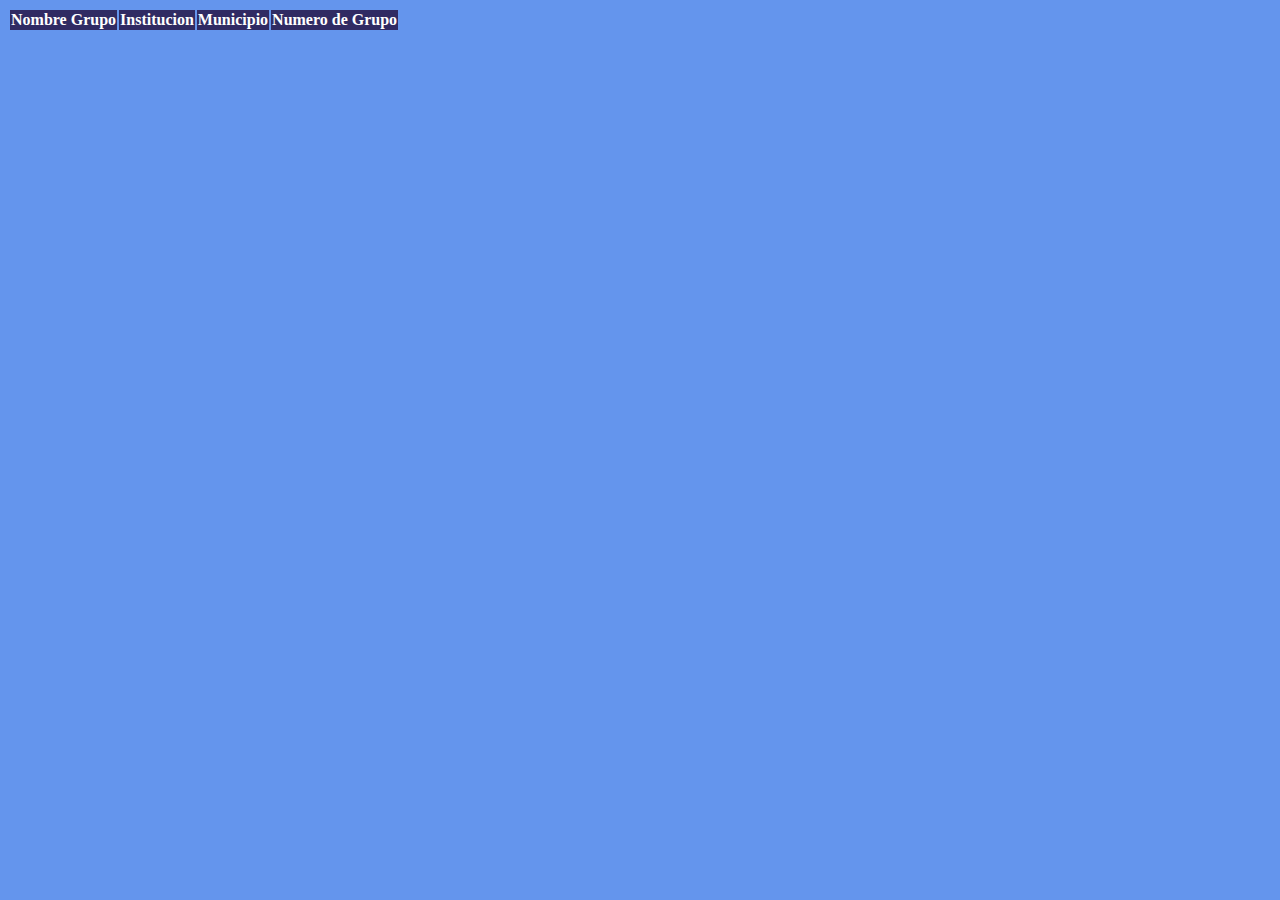
<file: app/informacionGrupos.html>
<!doctype html>
<html lang="en">
  <head>
    <meta charset="utf-8">
    <meta name="viewport" content="width=device-width, initial-scale=1">
    <title>Informacion Grupos</title>
    <link href="https://cdn.jsdelivr.net/npm/bootstrap@5.3.0-alpha1/dist/css/bootstrap.min.css" rel="stylesheet" integrity="sha384-GLhlTQ8iRABdZLl6O3oVMWSktQOp6b7In1Zl3/Jr59b6EGGoI1aFkw7cmDA6j6gD" crossorigin="anonymous">
    <link rel="stylesheet" href="css/style.css">
</head>
  <body>
        <div class="container mt-4 shadow-lg p1 mb-5 bg-body rounded">
              <table class="table table-hover table-sm" id="dtable">
                <thead>
                    <tr>
                        <th>Nombre Grupo</th>
                        <th>Institucion</th>
                        <th>Municipio</th>
                        <th>Numero de Grupo</th>
                    </tr>
                </thead>
                <TBody id="informacionGrupos"></TBody>
              </table>
        </div>
      
    <script src="js/InformacionGrupos.js" type="module"></script>
    
  </body>
</html>
</file>
<file: app/css/style.css>
body{
    background-color: cornflowerblue;
    color: white;

}

table thead{
    background-color: #302b63;
    color: white;
}
</file>
